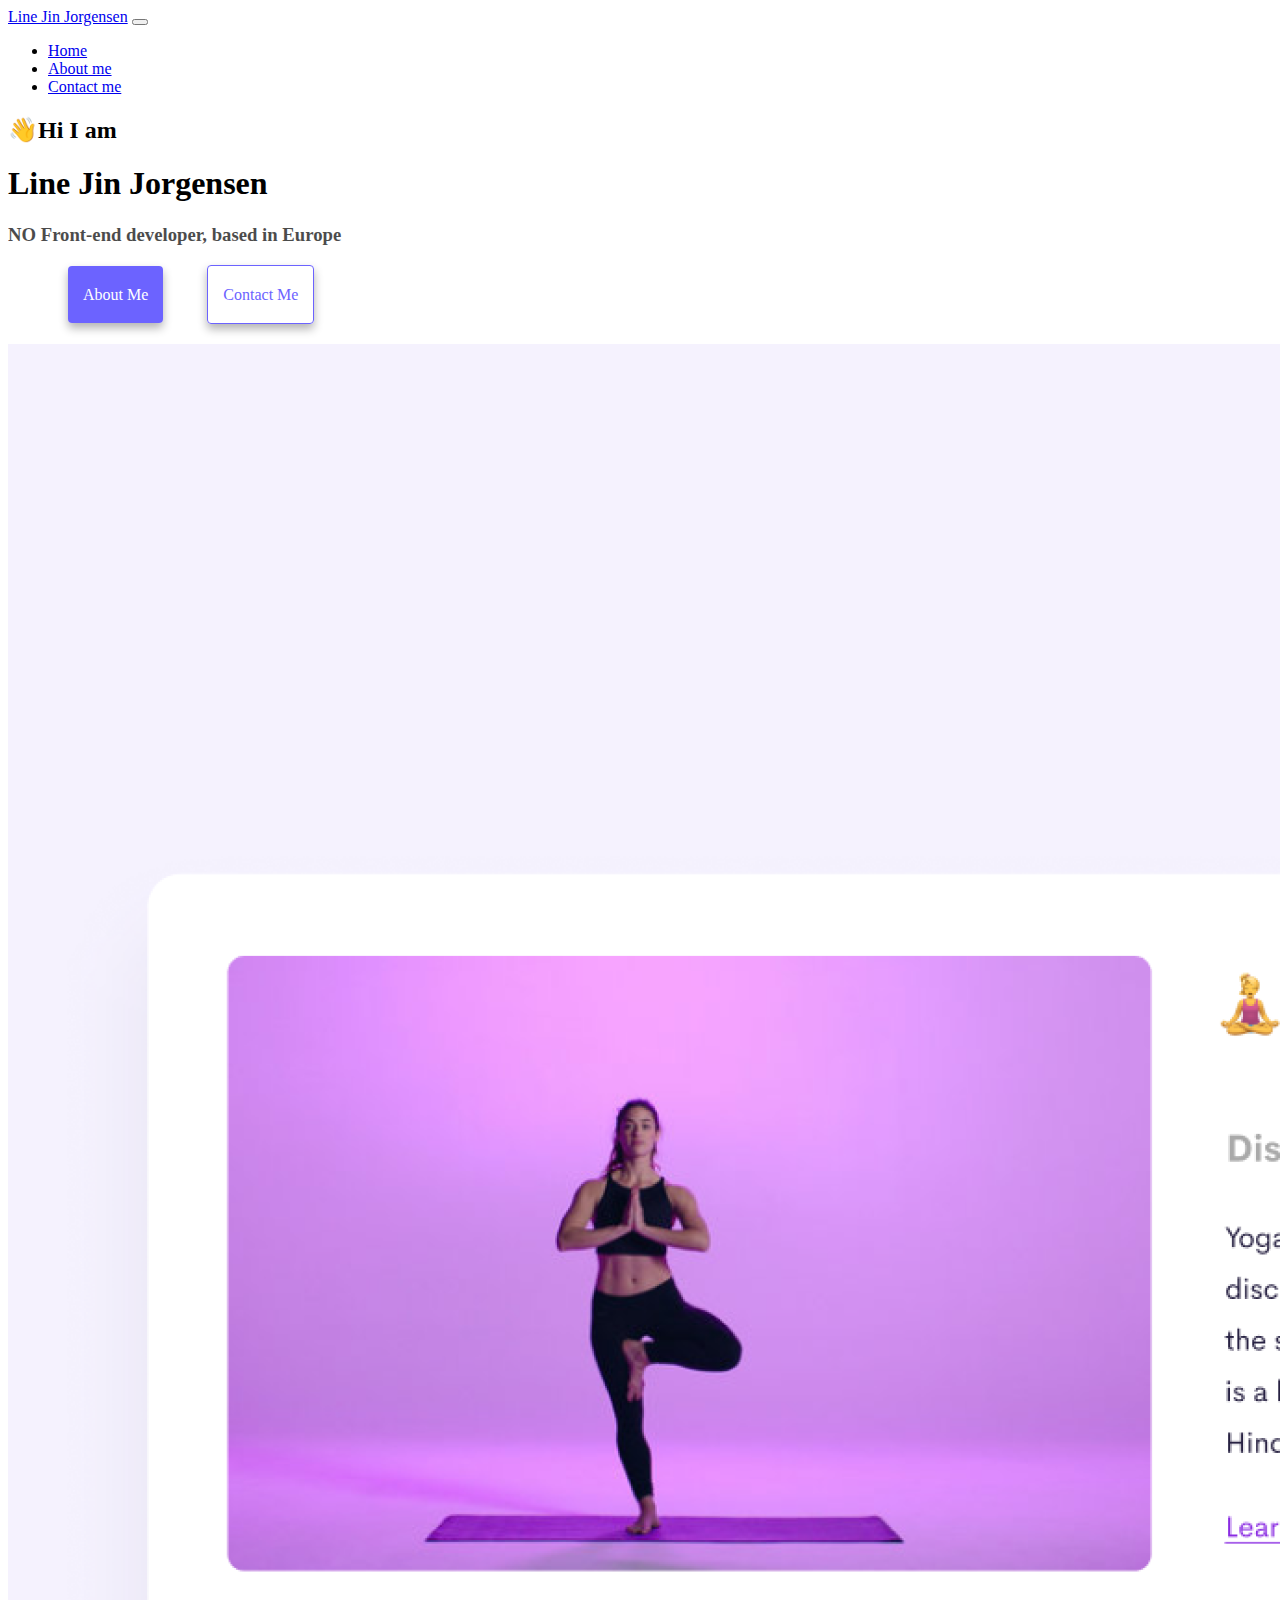
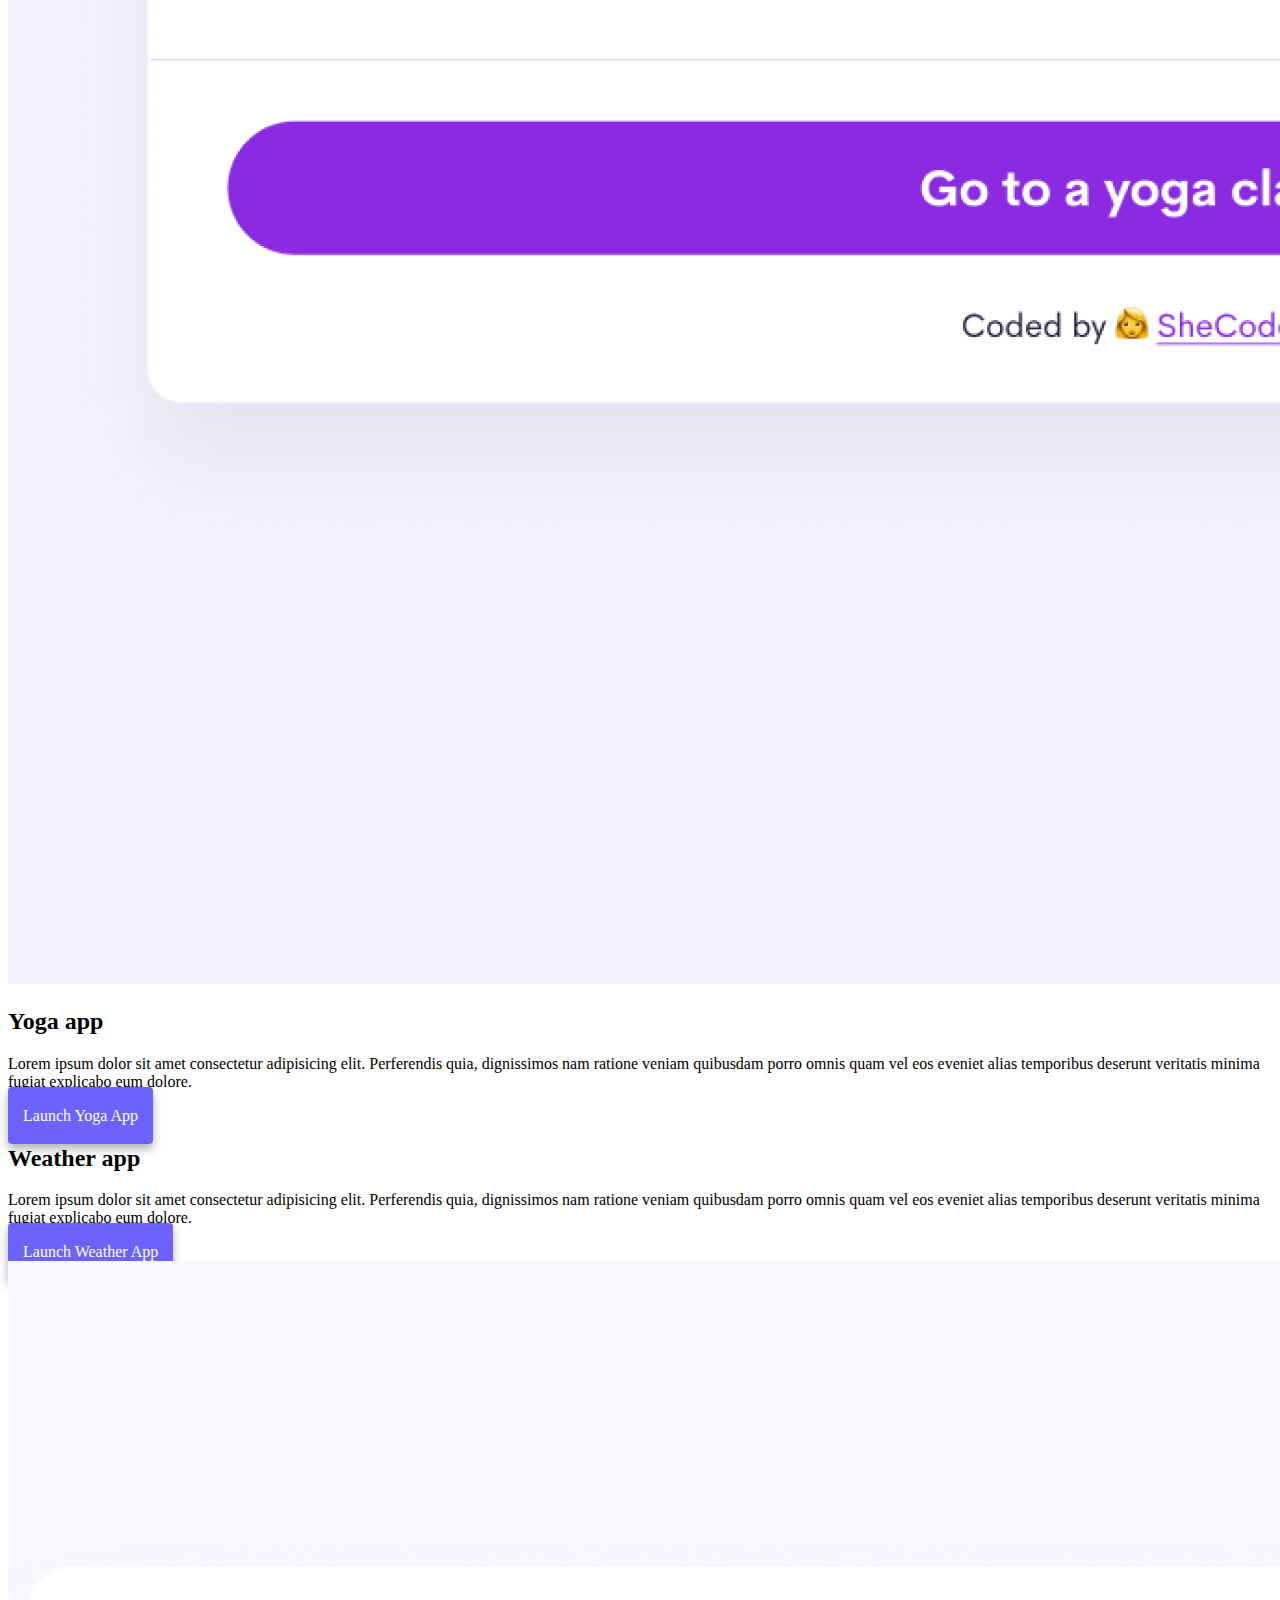
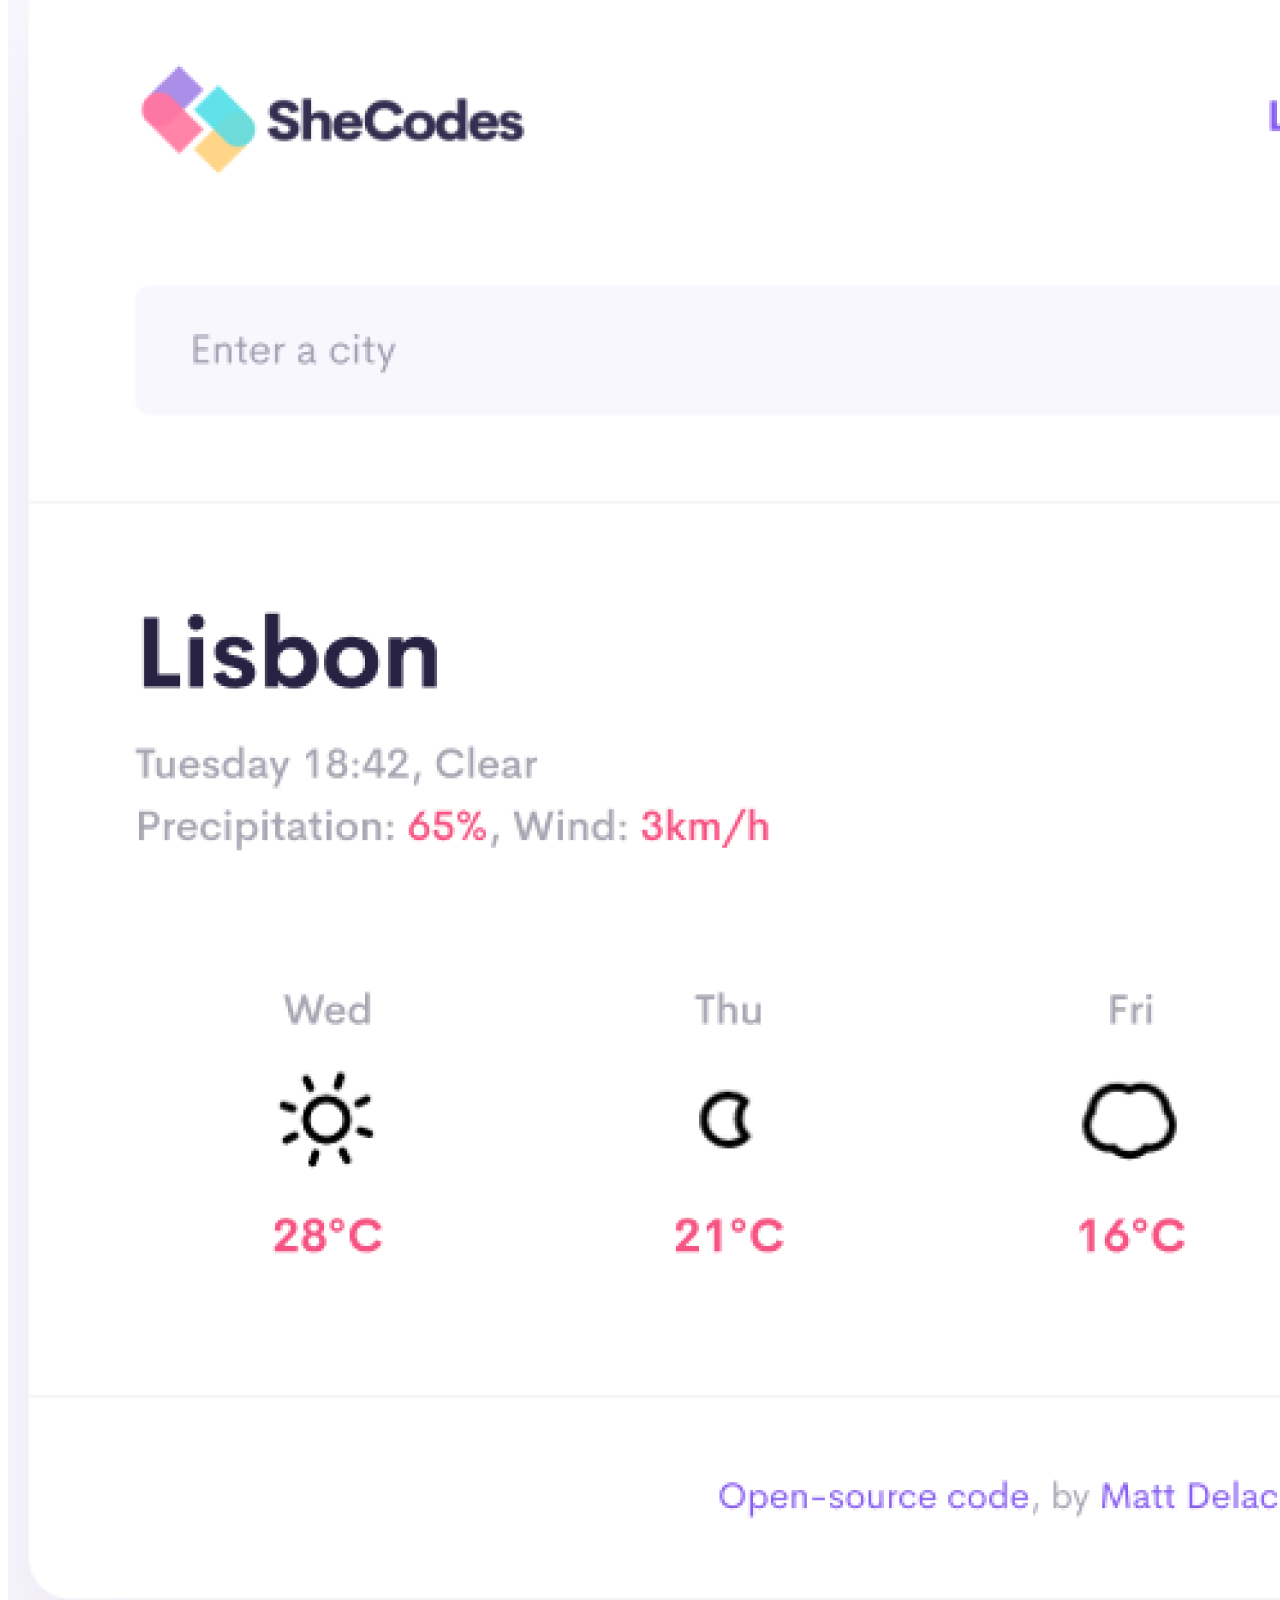
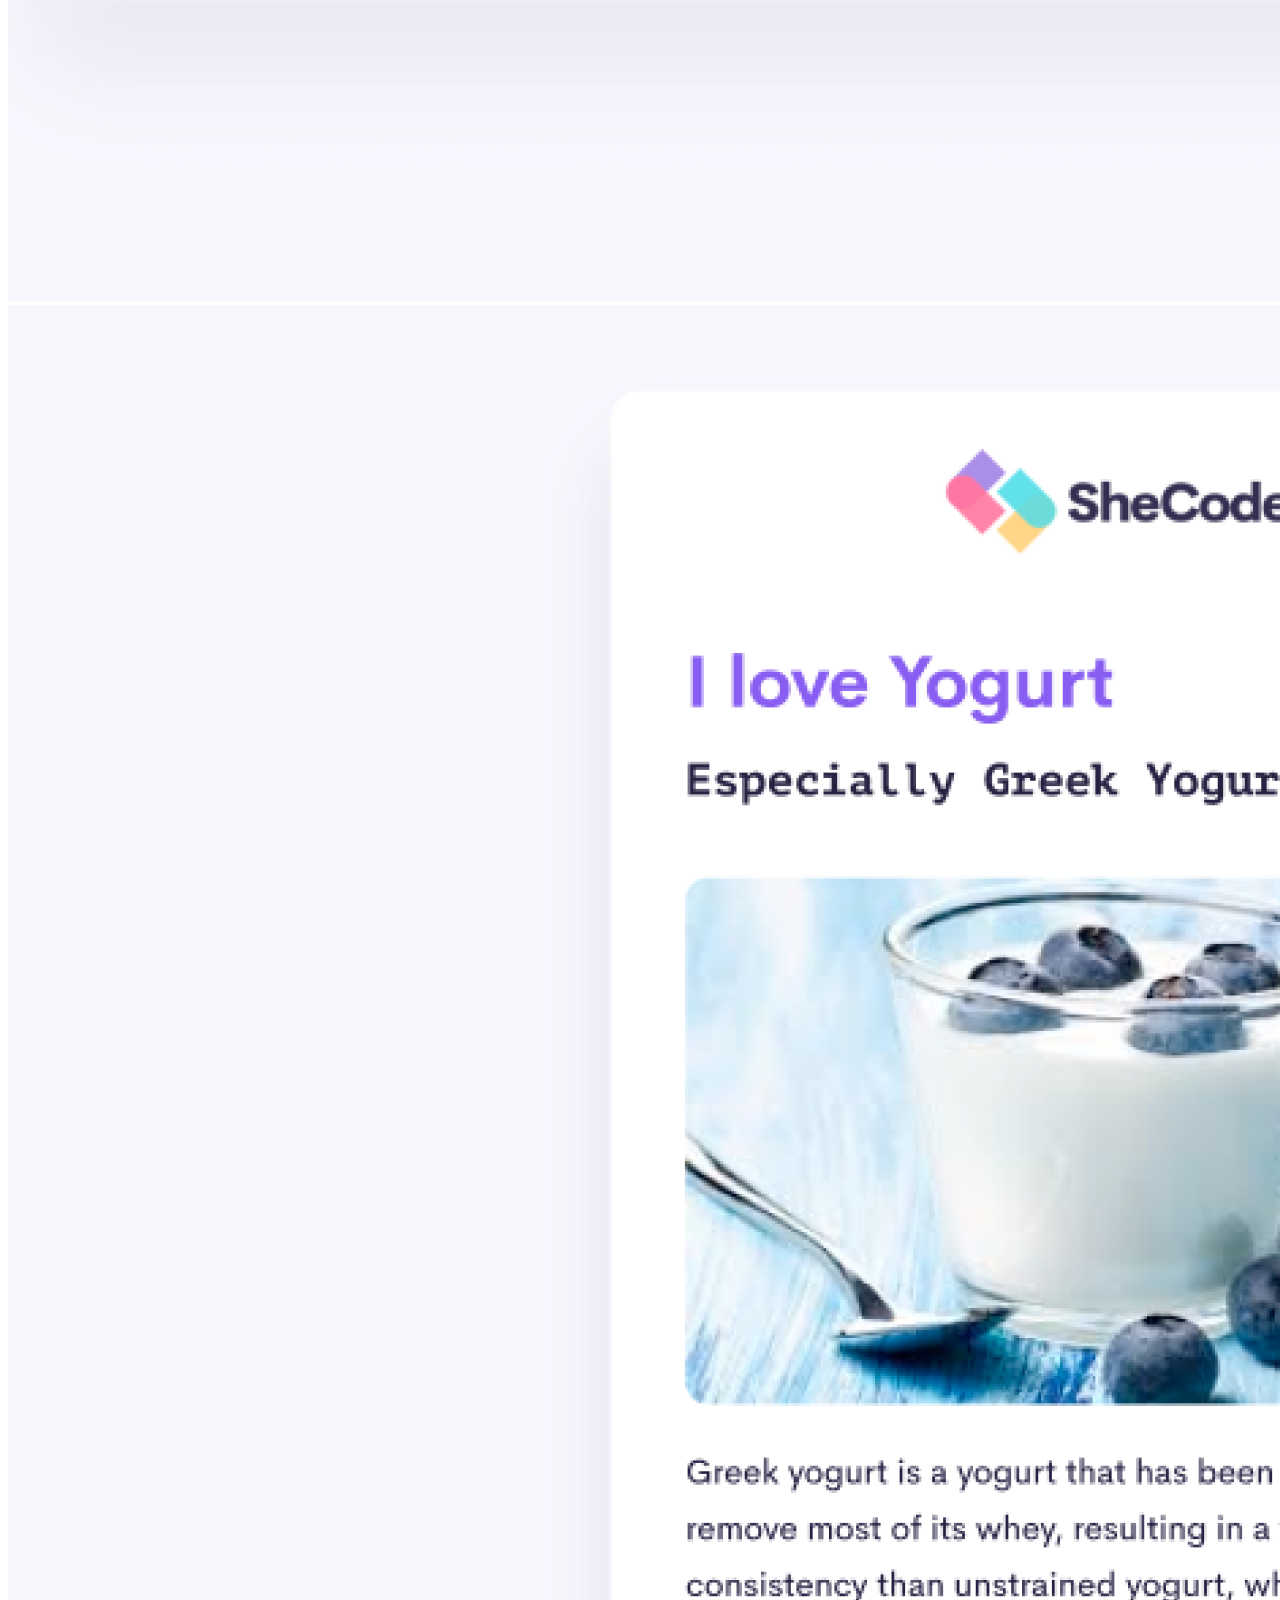
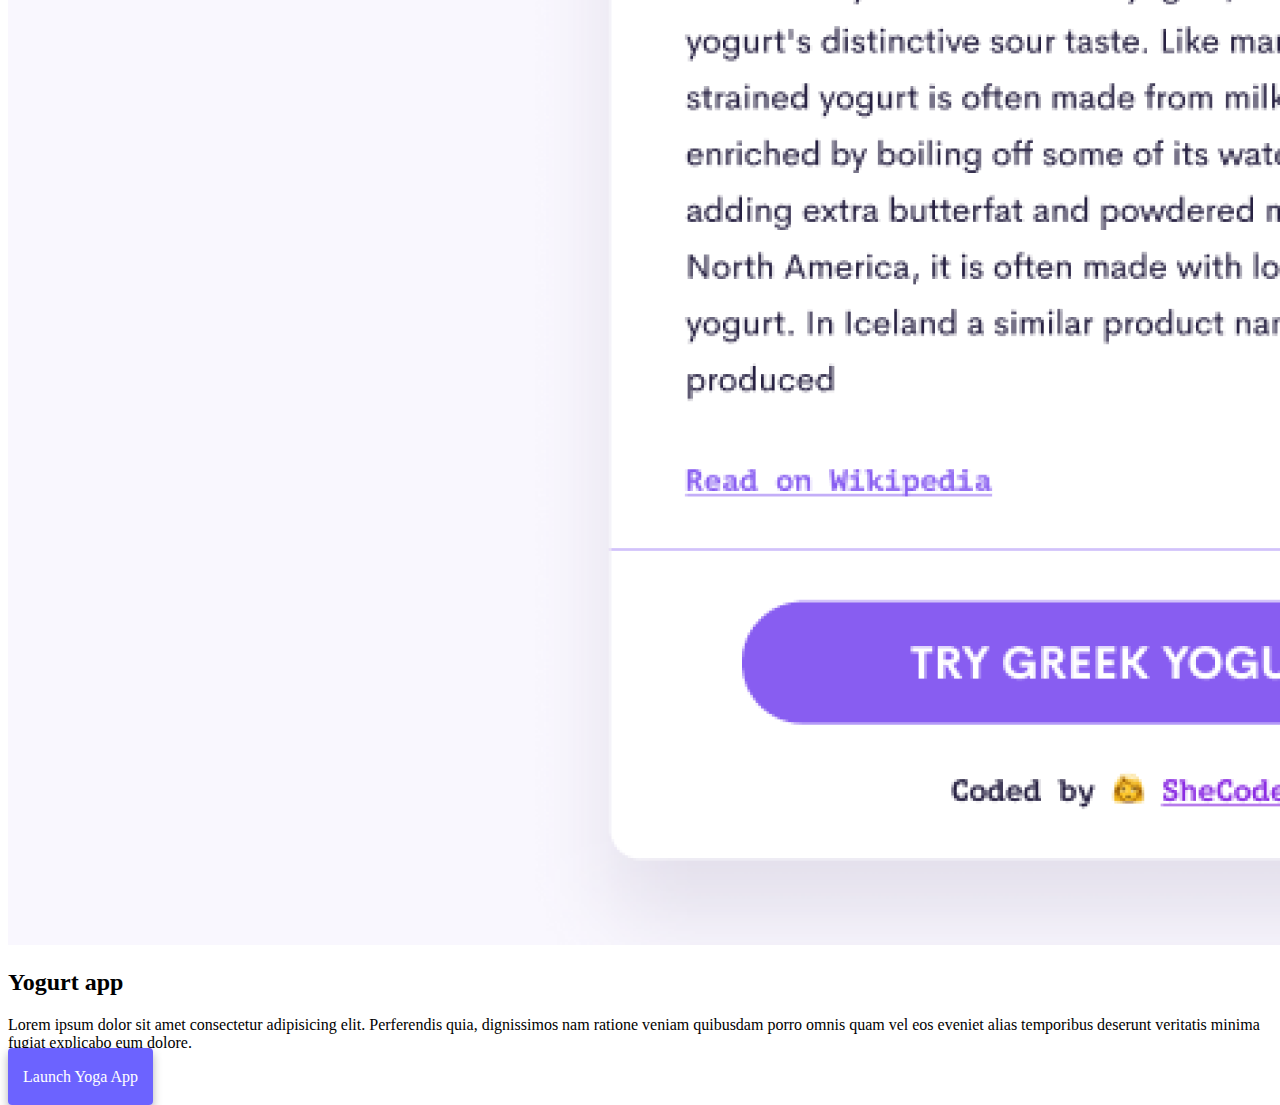
<file: index.html>
<!DOCTYPE html>
<html lang="en">
  <head>
    <meta charset="UTF-8" />
    <meta http-equiv="X-UA-Compatible" content="IE=edge" />
    <meta name="viewport" content="width=device-width, initial-scale=1.0" />
    <title>Document</title>
    <!-- CSS only -->
    <link
      href="https://cdn.jsdelivr.net/npm/bootstrap@5.2.2/dist/css/bootstrap.min.css"
      rel="stylesheet"
      integrity="sha384-Zenh87qX5JnK2Jl0vWa8Ck2rdkQ2Bzep5IDxbcnCeuOxjzrPF/et3URy9Bv1WTRi"
      crossorigin="anonymous"
    />
    <!-- JavaScript Bundle with Popper -->
    <script
      src="https://cdn.jsdelivr.net/npm/bootstrap@5.2.2/dist/js/bootstrap.bundle.min.js"
      integrity="sha384-OERcA2EqjJCMA+/3y+gxIOqMEjwtxJY7qPCqsdltbNJuaOe923+mo//f6V8Qbsw3"
      crossorigin="anonymous"
    ></script>
    <link rel="stylesheet" href="/src/style.css" />
  </head>
  <body>
    <nav class="navbar navbar-expand-lg bg-light">
      <div class="container-fluid">
        <a class="navbar-brand" href="/">Line Jin Jorgensen</a>
        <button
          class="navbar-toggler"
          type="button"
          data-bs-toggle="collapse"
          data-bs-target="#navbarNav"
          aria-controls="navbarNav"
          aria-expanded="false"
          aria-label="Toggle navigation"
        >
          <span class="navbar-toggler-icon"></span>
        </button>
        <div class="collapse navbar-collapse" id="navbarNav">
          <ul class="navbar-nav">
            <li class="nav-item">
              <a class="nav-link active" aria-current="page" href="/">Home</a>
            </li>
            <li class="nav-item">
              <a class="nav-link" href="/about.html">About me</a>
            </li>
            <li class="nav-item">
              <a class="nav-link" href="/contact.html#contact">Contact me</a>
            </li>
          </ul>
        </div>
      </div>
    </nav>
    <h2 class="text-center">👋Hi I am</h2>
    <h1 class="text-center">Line Jin Jorgensen</h1>
    <h3 class="text-center mb-5">NO Front-end developer, based in Europe</h3>
    <div class="navigation-links text-center">
      <a
        href="/about.html"
        class="primary-link mb-5"
        title="Information about Line Jin Jorgensen"
        >About me</a
      >
      <a
        href="/contact.html"
        class="secondary-link mb-5"
        title="Contact information - Line Jin Jorgensen"
        id="contact"
        >contact me</a
      >
    </div>
    <div class="container">
      <div class="row">
        <div class="col-sm-6">
          <img
            src="/images/yoga.png"
            alt="Image/photo of a woman doing yoga on a mountain"
            class="img-fluid mt-5"
          />
          </div>
          <div class="col-sm-6 mt-5">
            <h2>Yoga app</h2>
            <p class="mb-5">
              Lorem ipsum dolor sit amet consectetur adipisicing elit.
              Perferendis quia, dignissimos nam ratione veniam quibusdam porro
              omnis quam vel eos eveniet alias temporibus deserunt veritatis
              minima fugiat explicabo eum dolore.
            </p>
            <a href="/" title="Button for launch yoga app project" class="button-color">Launch yoga app</a>
          </div>
        </div>
      </div>
      <div class="row">
        <div class="col-sm-6 mt-5">
          <h2>Weather app</h2>
            <p class="mb-5">
              Lorem ipsum dolor sit amet consectetur adipisicing elit.
              Perferendis quia, dignissimos nam ratione veniam quibusdam porro
              omnis quam vel eos eveniet alias temporibus deserunt veritatis
              minima fugiat explicabo eum dolore.
            </p>
            <a href="/" title="Button for launch weather app project" class="button-color">Launch weather app</a>
        </div>
        <div class="col-sm-6">
          <img
            src="/images/weather.png"
            alt="Image/photo of a weather forecast for five days and showing degrees in celsius and which city it is for"
            class="img-fluid mt-5"
          />
        </div>
      </div>
      <div class="row">
       <div class="col-sm-6">
          <img
            src="/images/yogurt.png"
            alt="Image/photo of a delicious yogurt meal"
            class="img-fluid mt-5"
          />
          </div>
          <div class="col-sm-6 mt-5">
            <h2>Yogurt app</h2>
            <p class="mb-5">
              Lorem ipsum dolor sit amet consectetur adipisicing elit.
              Perferendis quia, dignissimos nam ratione veniam quibusdam porro
              omnis quam vel eos eveniet alias temporibus deserunt veritatis
              minima fugiat explicabo eum dolore.
            </p>
            <a href="/" title="Button for launch yogurt app project" class="button-color">Launch yoga app</a>
          </div>
       </div>
    </div>
  </body>
</html>
</file>
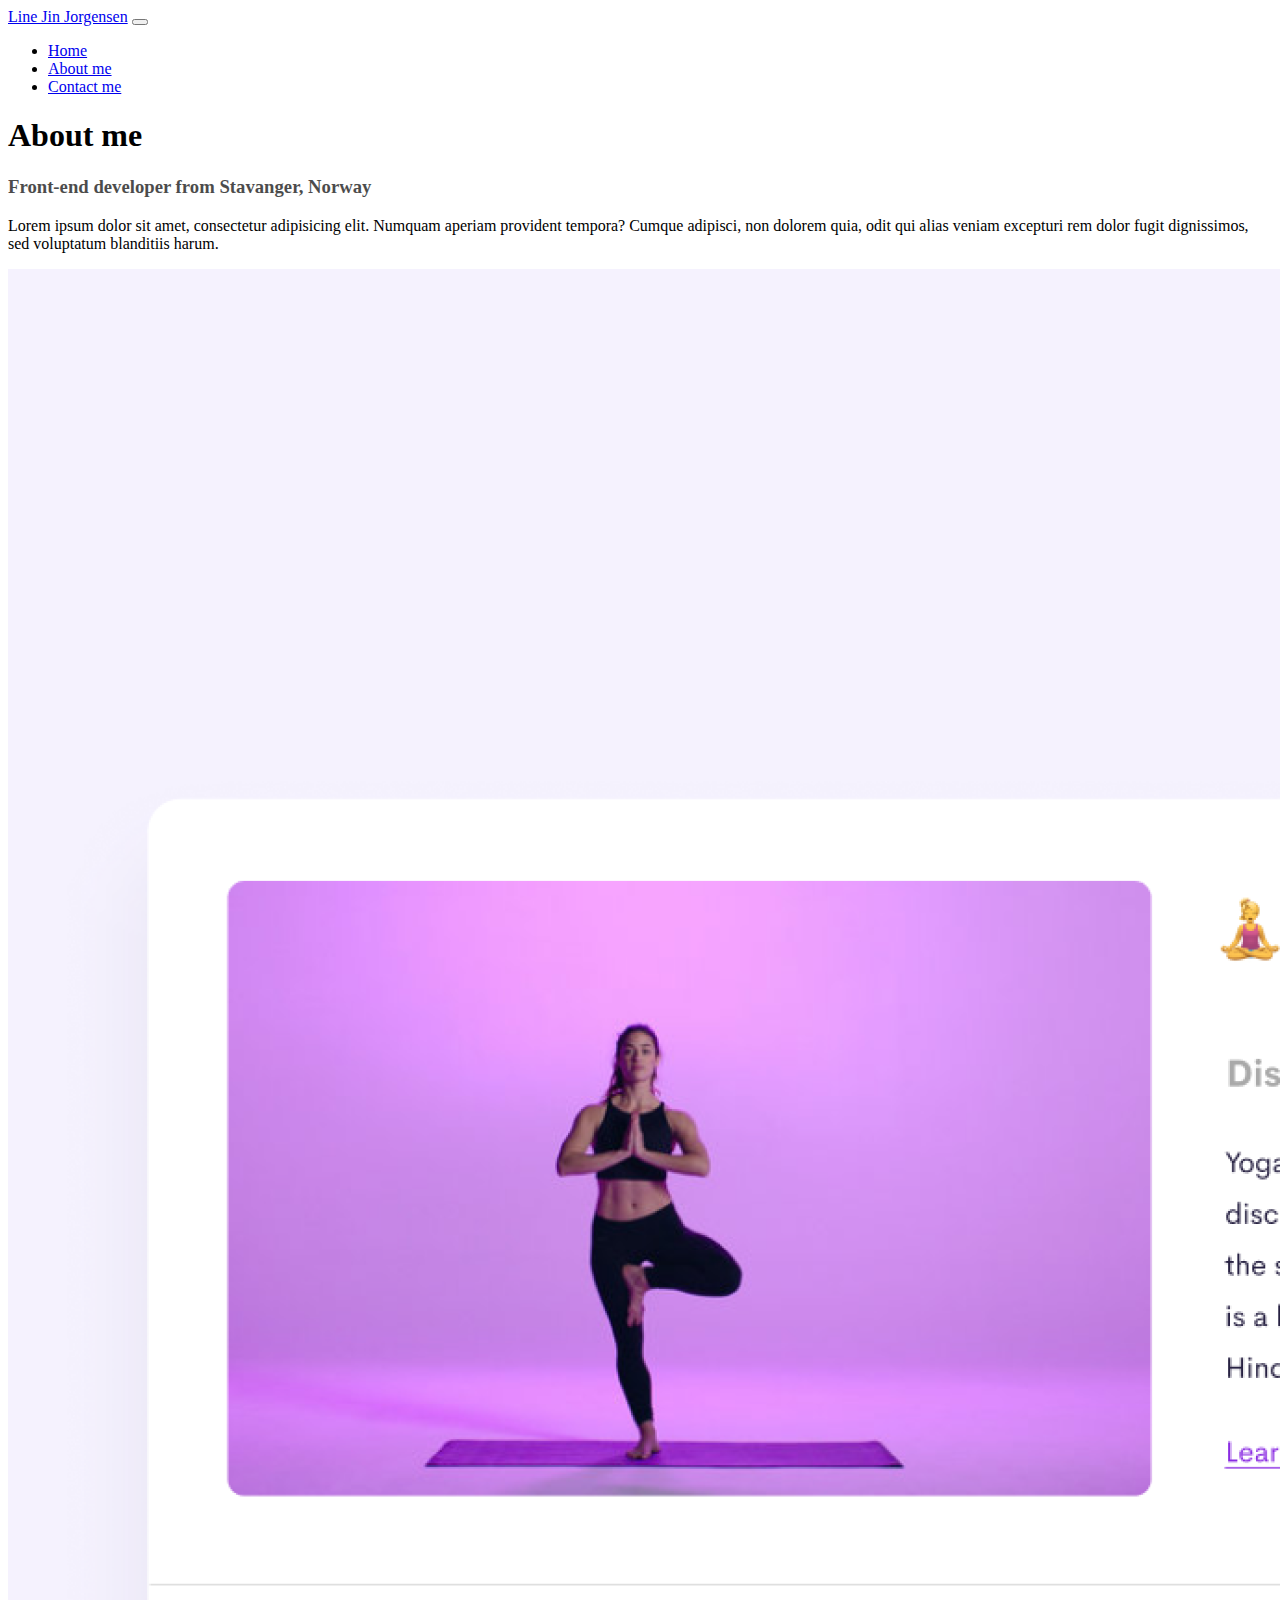
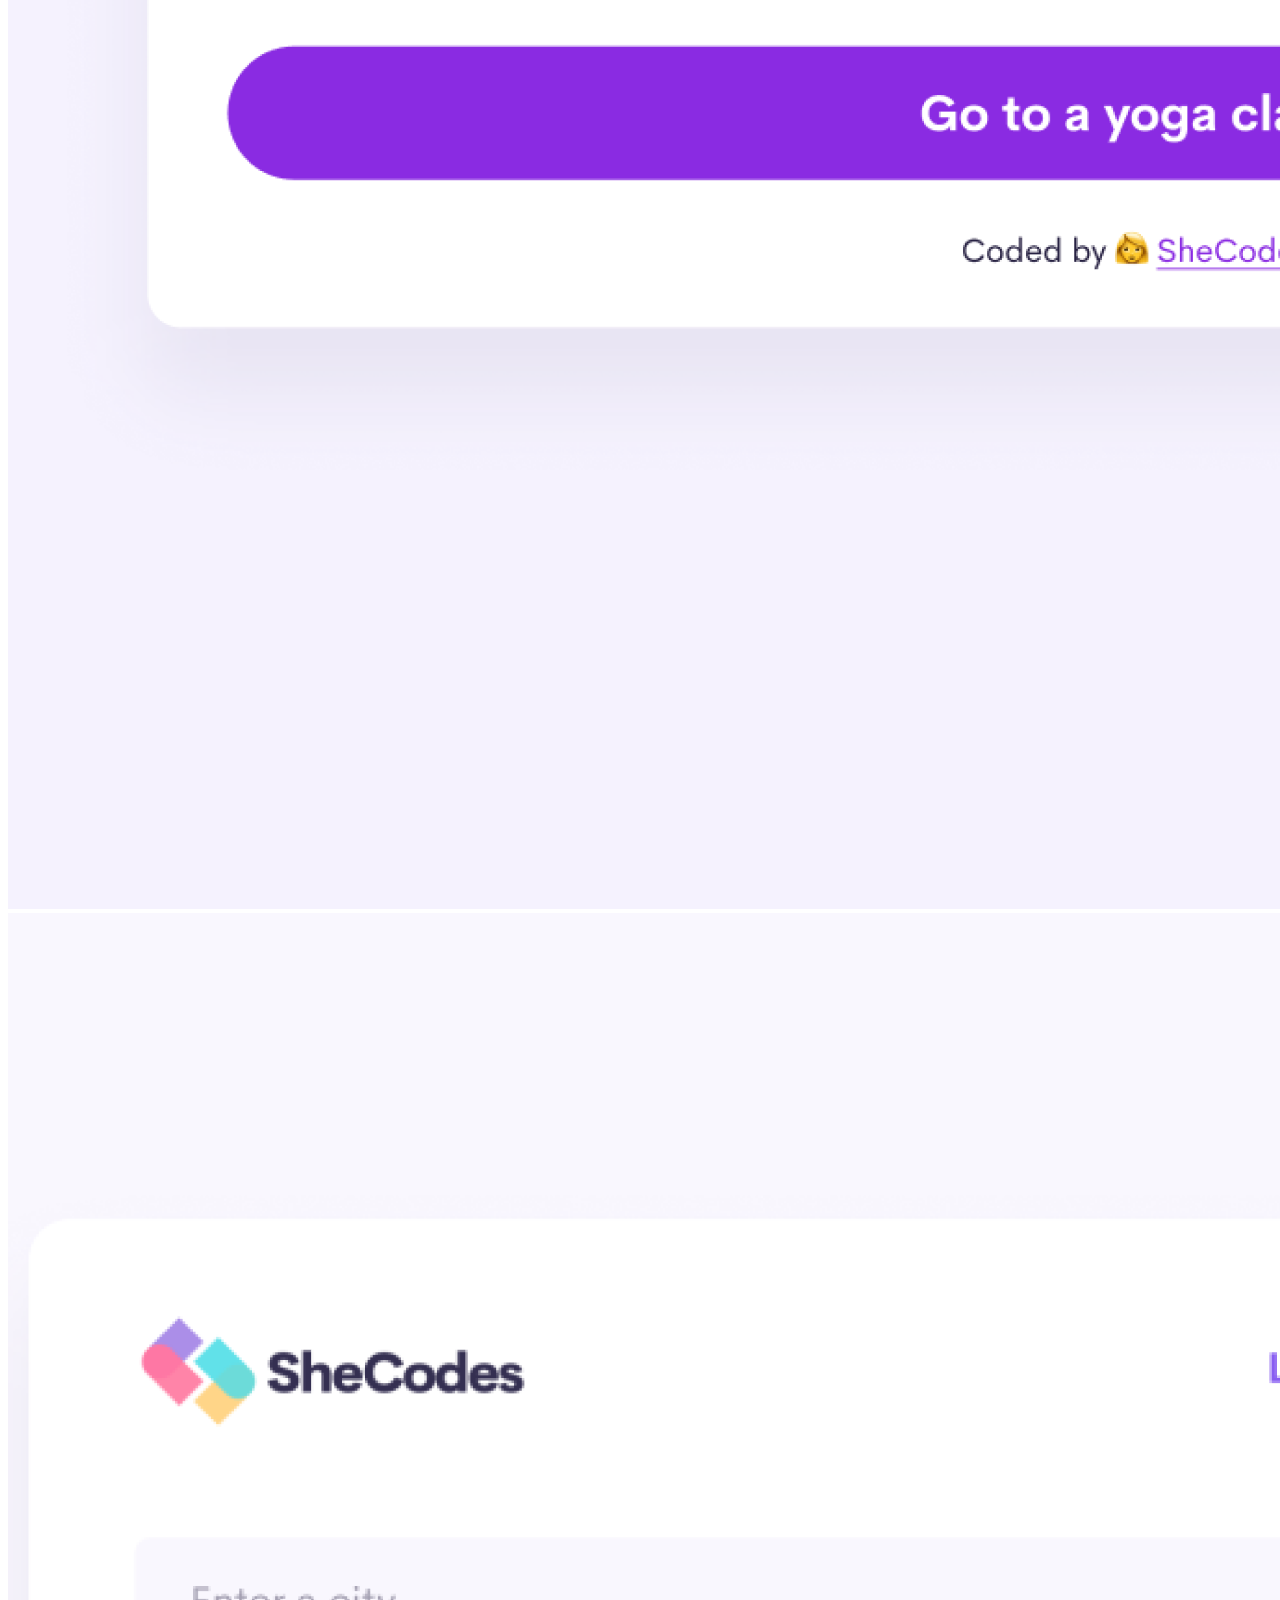
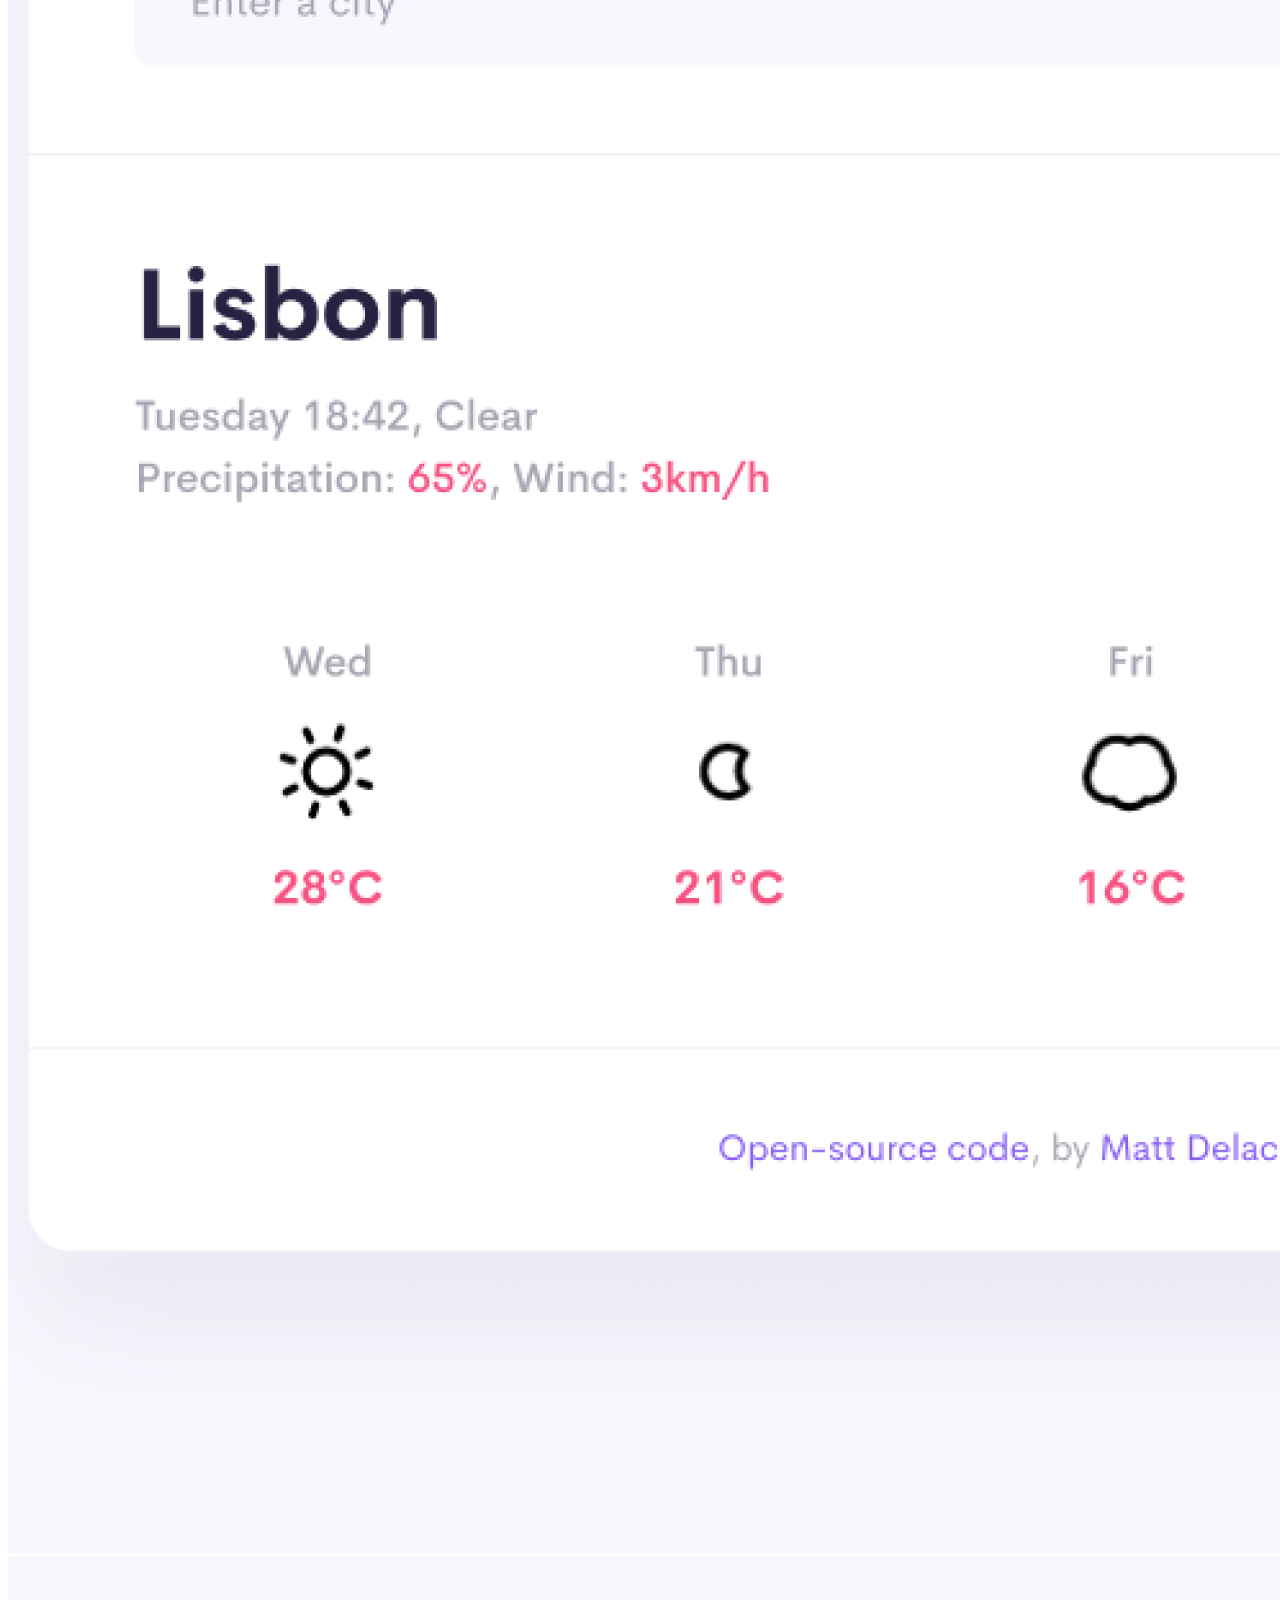
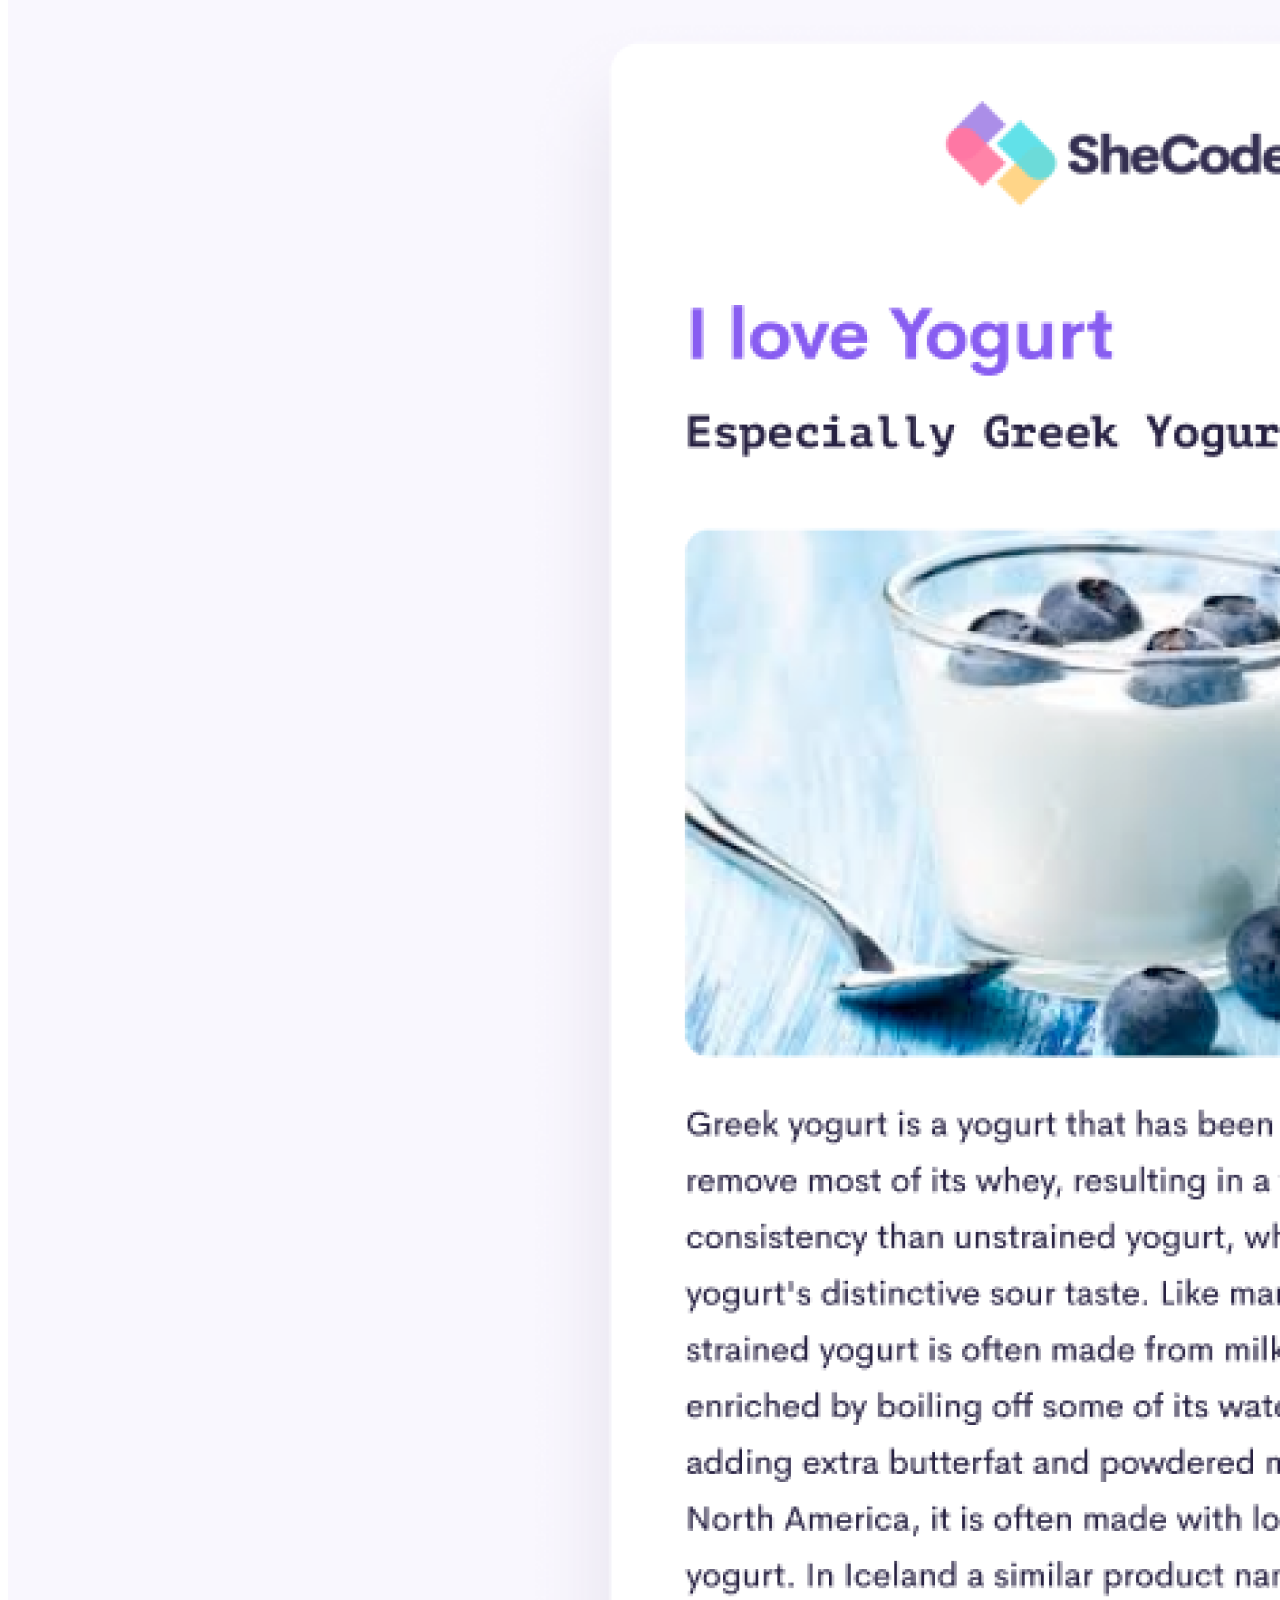
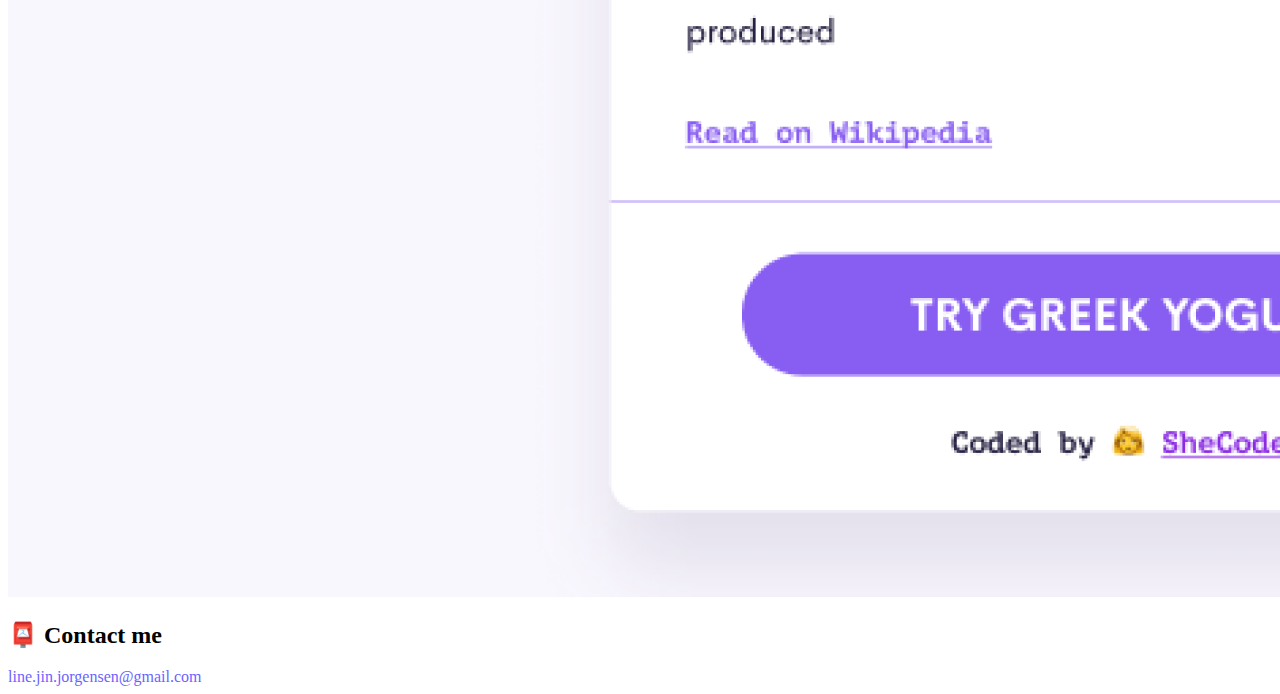
<file: about.html>
<!DOCTYPE html>
<html lang="en">
  <head>
    <meta charset="UTF-8" />
    <meta http-equiv="X-UA-Compatible" content="IE=edge" />
    <meta name="viewport" content="width=device-width, initial-scale=1.0" />
    <title>Document</title>
    <!-- CSS only -->
    <link
      href="https://cdn.jsdelivr.net/npm/bootstrap@5.2.2/dist/css/bootstrap.min.css"
      rel="stylesheet"
      integrity="sha384-Zenh87qX5JnK2Jl0vWa8Ck2rdkQ2Bzep5IDxbcnCeuOxjzrPF/et3URy9Bv1WTRi"
      crossorigin="anonymous"
    />
    <!-- JavaScript Bundle with Popper -->
    <script
      src="https://cdn.jsdelivr.net/npm/bootstrap@5.2.2/dist/js/bootstrap.bundle.min.js"
      integrity="sha384-OERcA2EqjJCMA+/3y+gxIOqMEjwtxJY7qPCqsdltbNJuaOe923+mo//f6V8Qbsw3"
      crossorigin="anonymous"
    ></script>
    <link rel="stylesheet" href="/src/style.css" />
  </head>
  <body>
    <nav class="navbar navbar-expand-lg bg-light">
      <div class="container-fluid">
        <a class="navbar-brand" href="/">Line Jin Jorgensen</a>
        <button
          class="navbar-toggler"
          type="button"
          data-bs-toggle="collapse"
          data-bs-target="#navbarNav"
          aria-controls="navbarNav"
          aria-expanded="false"
          aria-label="Toggle navigation"
        >
          <span class="navbar-toggler-icon"></span>
        </button>
        <div class="collapse navbar-collapse" id="navbarNav">
          <ul class="navbar-nav">
            <li class="nav-item">
              <a class="nav-link" aria-current="page" href="/">Home</a>
            </li>
            <li class="nav-item">
              <a class="nav-link active" href="/about.html">About me</a>
            </li>
            <li class="nav-item">
              <a class="nav-link" href="/contact.html#contact">Contact me</a>
            </li>
          </ul>
        </div>
      </div>
    </nav>
    <h1 title="Headline about me" class="text-center">About me</h1>
    <h3
      title="Information about where the person comes from and what he/She does"
      class="text-center"
    >
      Front-end developer from Stavanger, Norway
    </h3>
    <p
      title="Some text in Latin just be an example of text"
      class="text-center"
    >
      Lorem ipsum dolor sit amet, consectetur adipisicing elit. Numquam aperiam
      provident tempora? Cumque adipisci, non dolorem quia, odit qui alias
      veniam excepturi rem dolor fugit dignissimos, sed voluptatum blanditiis
      harum.
    </p>
    <div class="container mb-5">
      <div class="row">
        <div class="col-sm-4">
          <img
            src="/images/yoga.png"
            alt="Image/photo showing woman doing yoga"
            class="img-fluid"
          />
        </div>
        <div class="col-sm-4">
          <img
            src="/images/weather.png"
            alt="Image/photo showing a weather forecast for a city, Lisbon, for five days"
            class="img-fluid"
          />
        </div>
        <div class="col-sm-4">
          <img
            src="/images/yogurt.png"
            alt="Image/photo showing a glass with some yogurt in it spinkled with blueberries"
            class="img-fluid"
          />
        </div>
      </div>
    </div>
    <div class="text-center">
      <h2 class="mb-3">📮 Contact me</h2>
      <a href="mailto:line.jin.jorgensen@gmail.com" class="email-to"
        >line.jin.jorgensen@gmail.com</a
      >
    </div>
  </body>
</html>
</file>
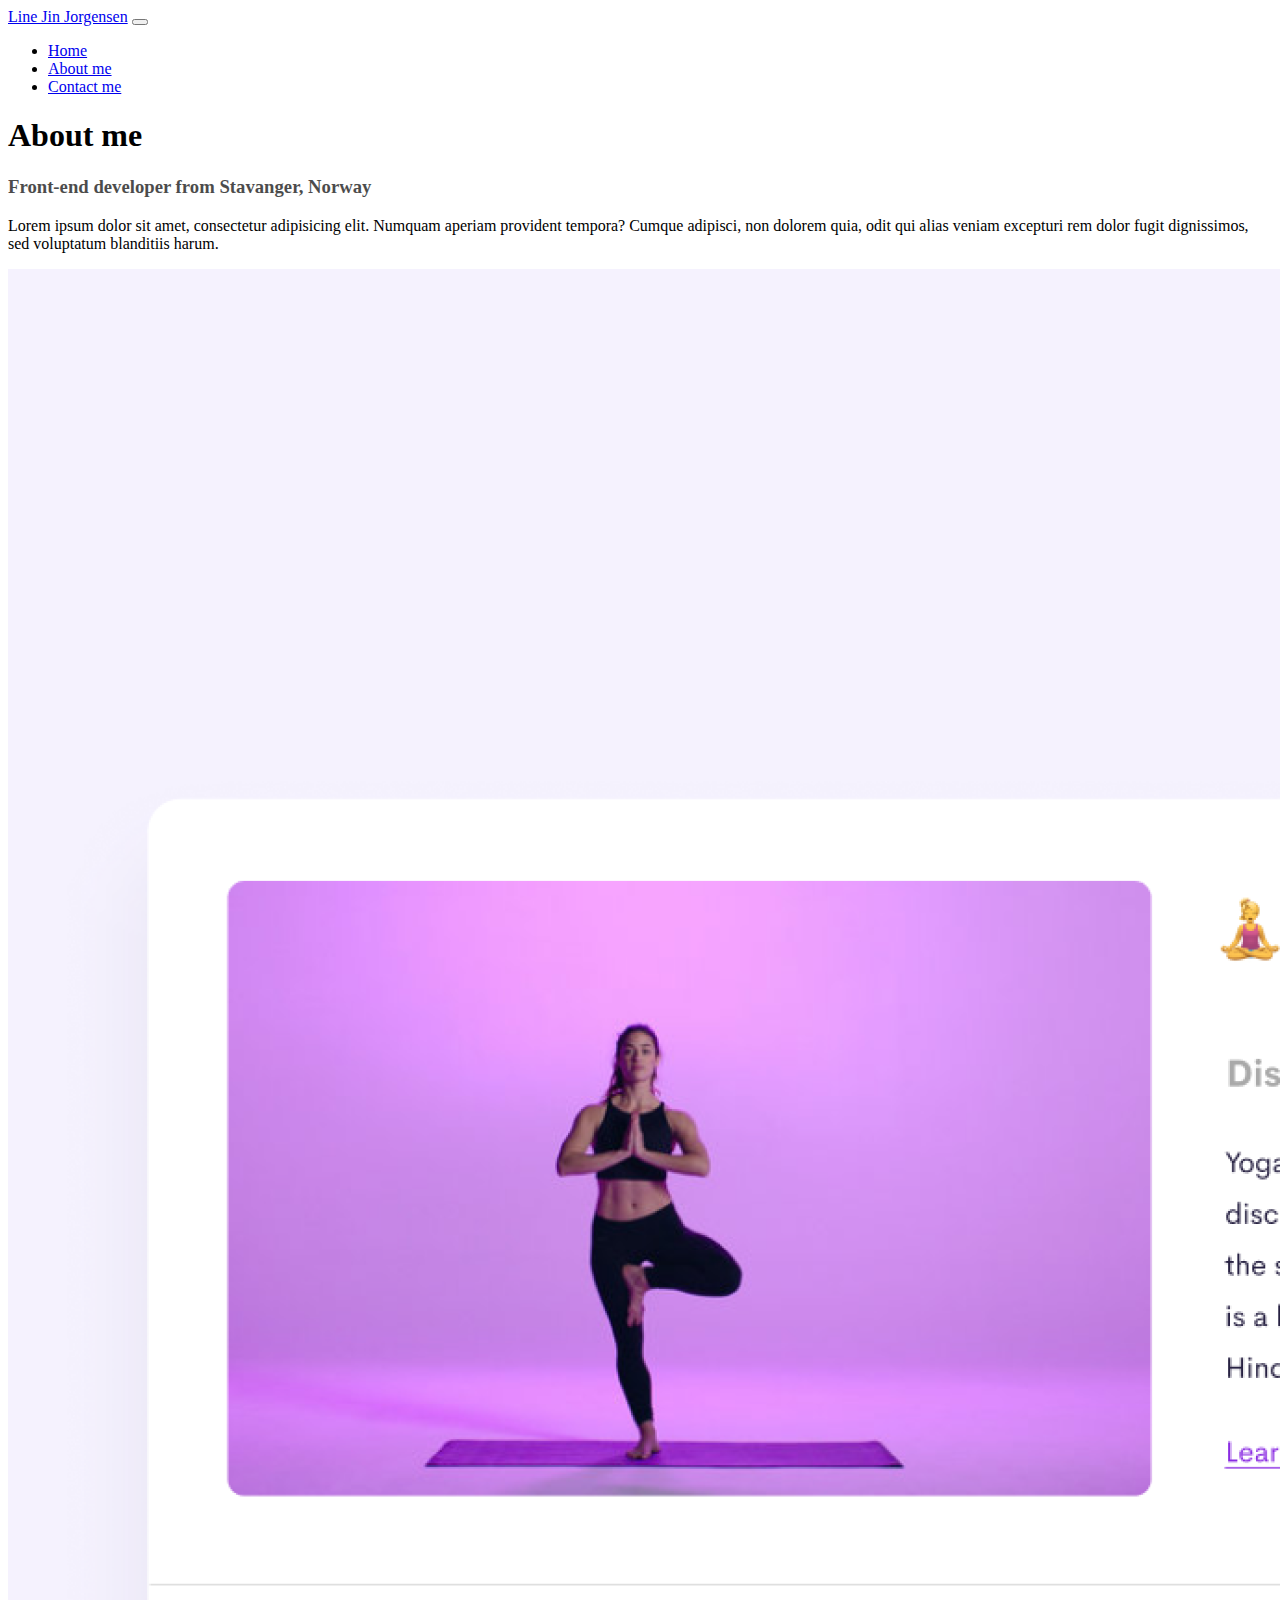
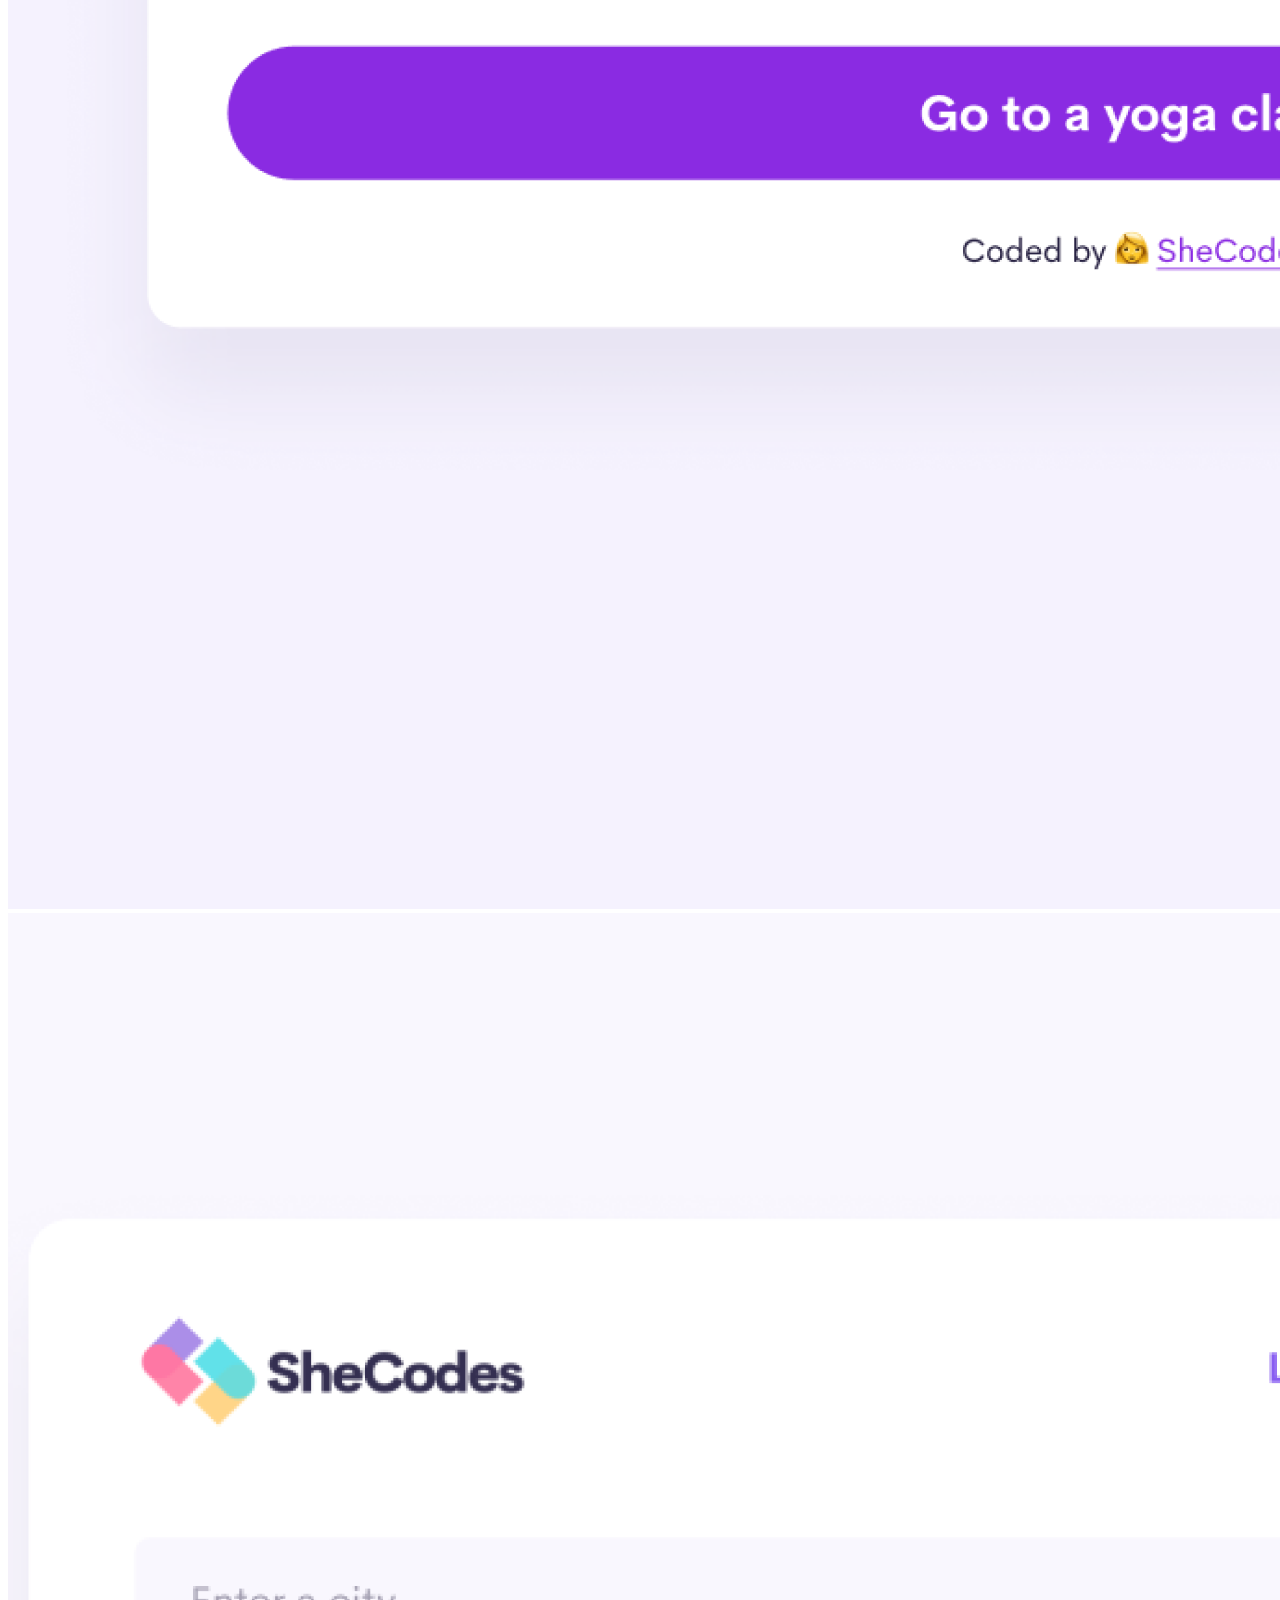
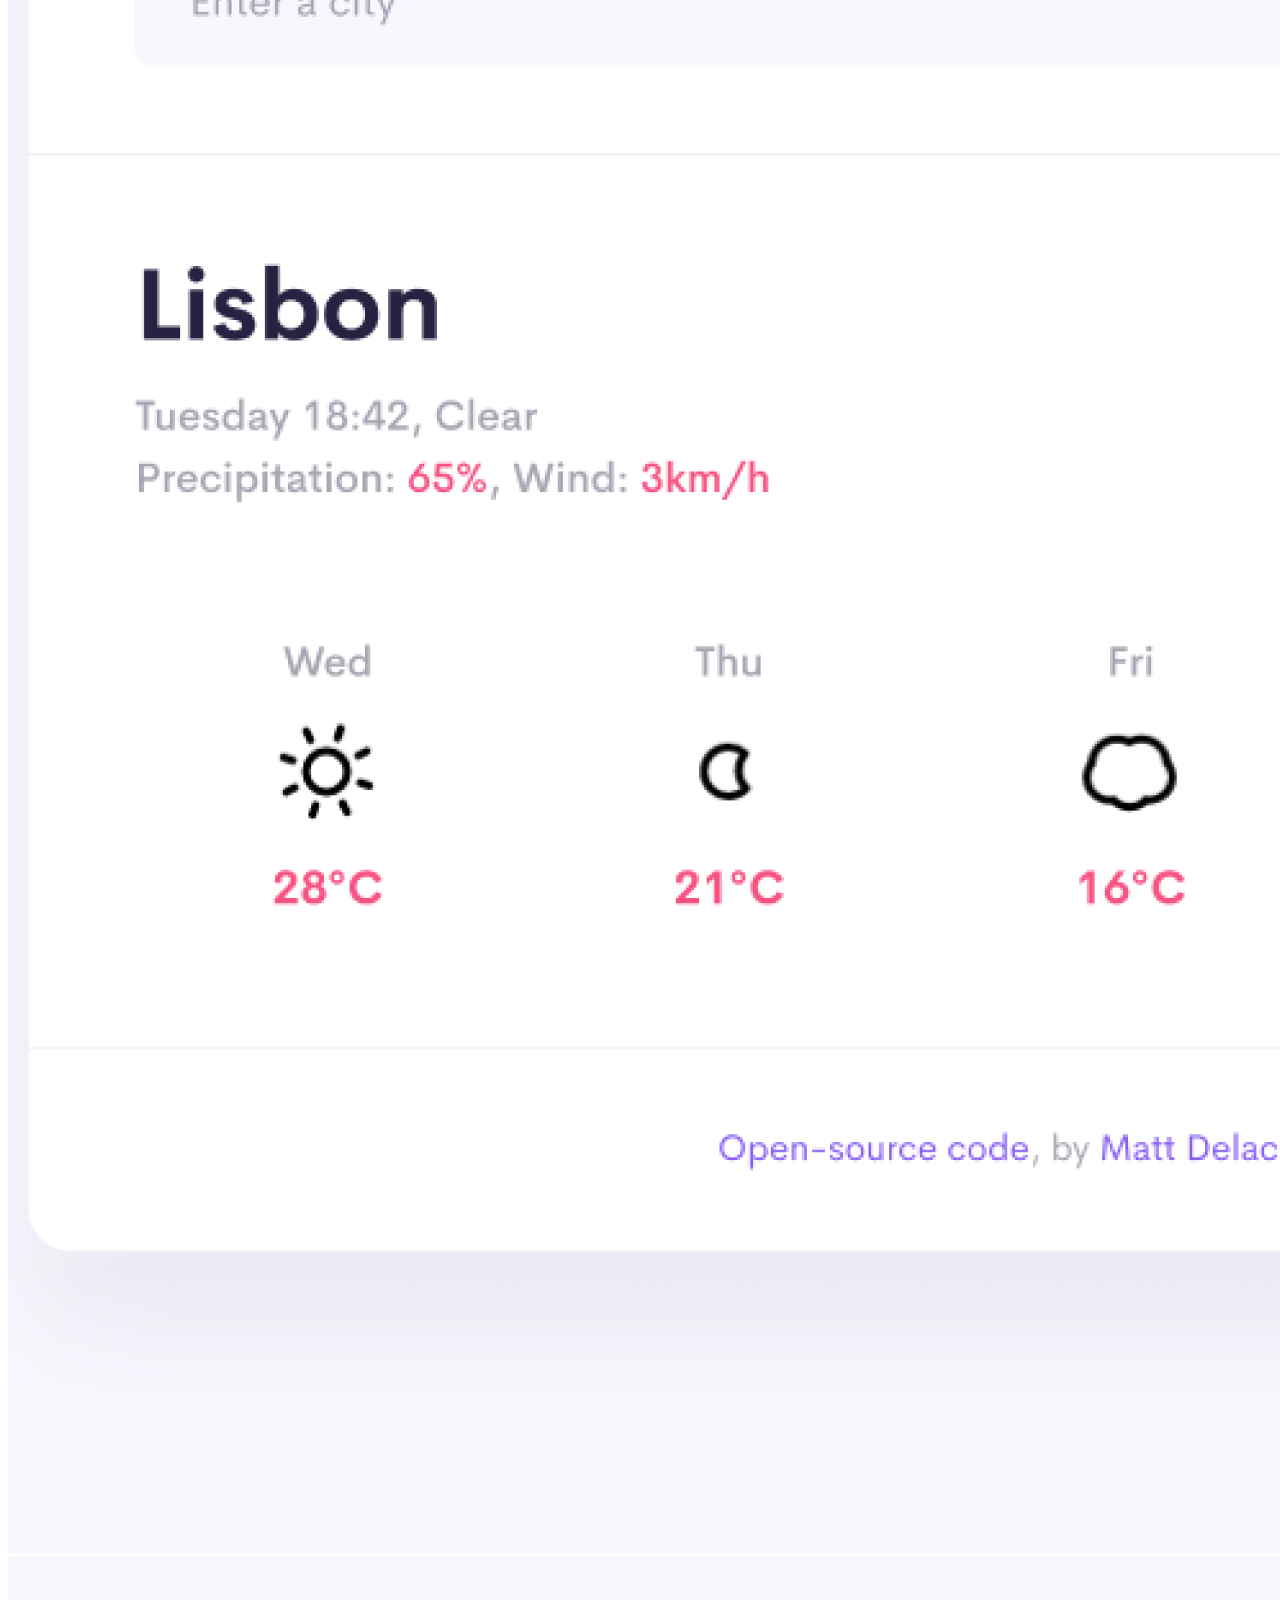
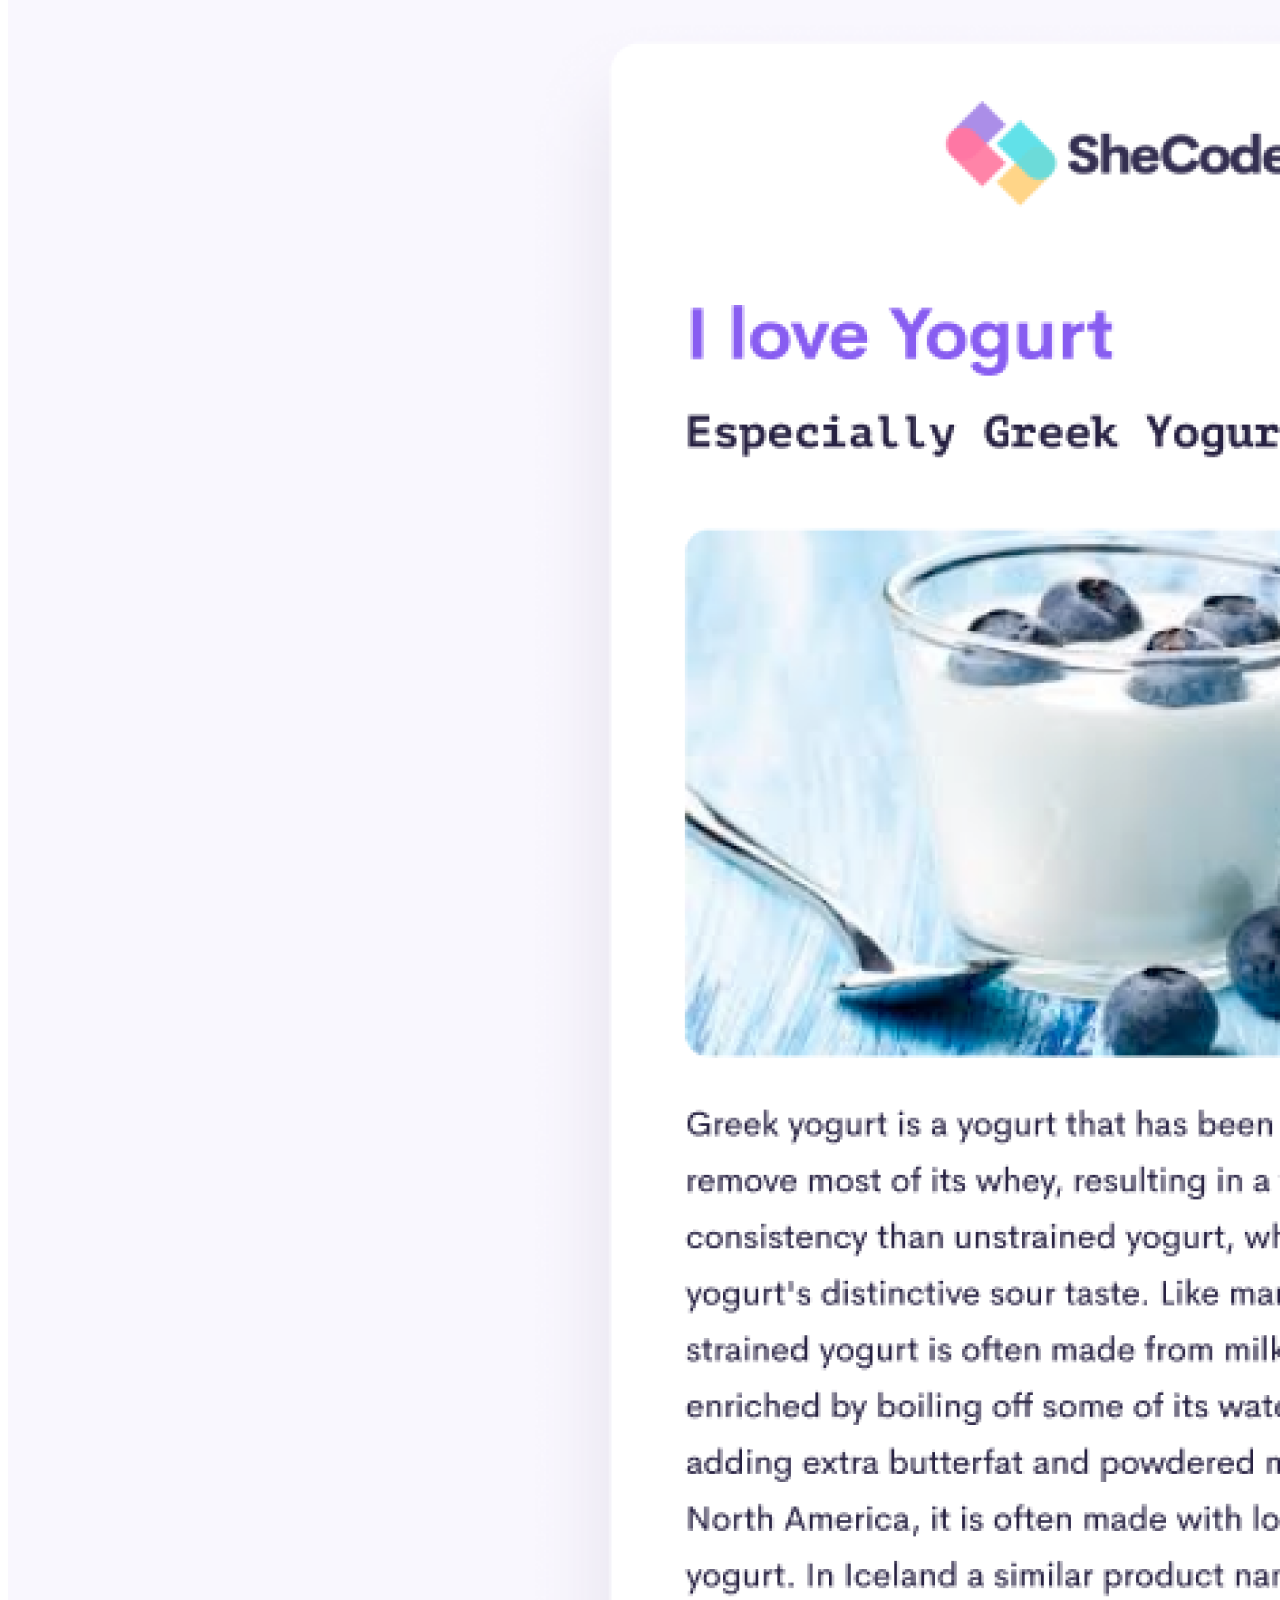
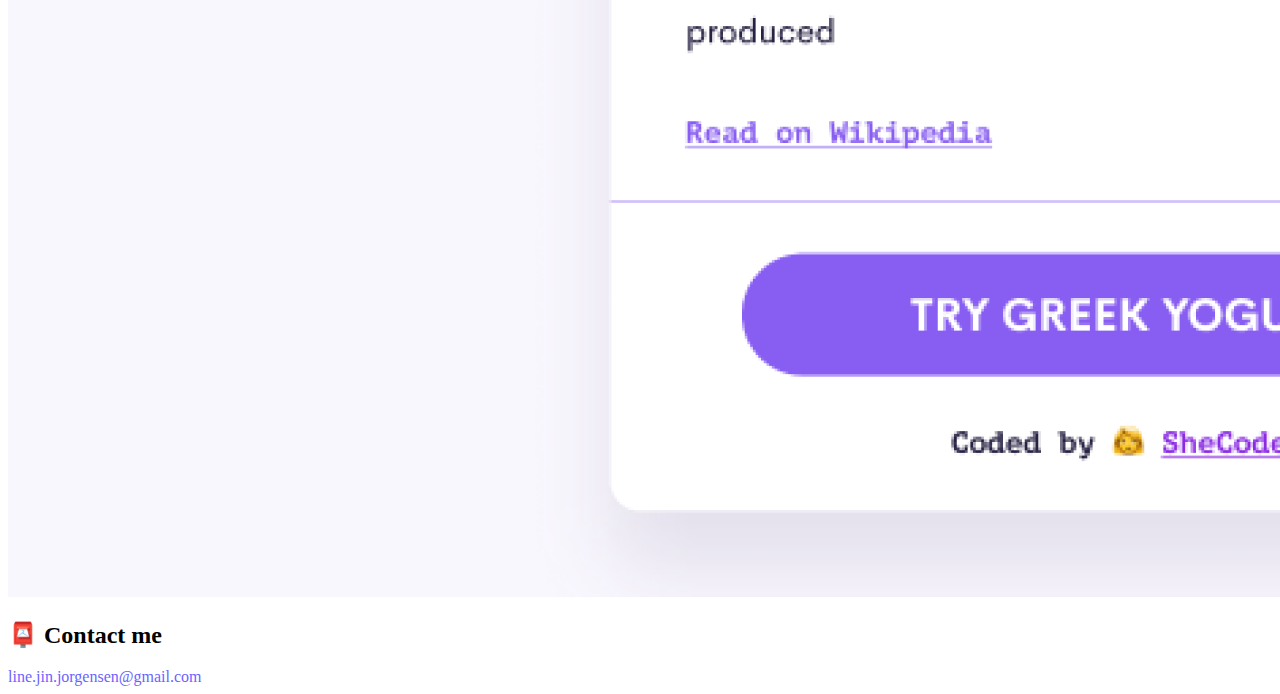
<file: contact.html>
<!DOCTYPE html>
<html lang="en">
  <head>
    <meta charset="UTF-8" />
    <meta http-equiv="X-UA-Compatible" content="IE=edge" />
    <meta name="viewport" content="width=device-width, initial-scale=1.0" />
    <title>Document</title>
    <!-- CSS only -->
    <link
      href="https://cdn.jsdelivr.net/npm/bootstrap@5.2.2/dist/css/bootstrap.min.css"
      rel="stylesheet"
      integrity="sha384-Zenh87qX5JnK2Jl0vWa8Ck2rdkQ2Bzep5IDxbcnCeuOxjzrPF/et3URy9Bv1WTRi"
      crossorigin="anonymous"
    />
    <!-- JavaScript Bundle with Popper -->
    <script
      src="https://cdn.jsdelivr.net/npm/bootstrap@5.2.2/dist/js/bootstrap.bundle.min.js"
      integrity="sha384-OERcA2EqjJCMA+/3y+gxIOqMEjwtxJY7qPCqsdltbNJuaOe923+mo//f6V8Qbsw3"
      crossorigin="anonymous"
    ></script>
    <link rel="stylesheet" href="/src/style.css" />
  </head>
  <body>
    <nav class="navbar navbar-expand-lg bg-light">
      <div class="container-fluid">
        <a class="navbar-brand" href="/">Line Jin Jorgensen</a>
        <button
          class="navbar-toggler"
          type="button"
          data-bs-toggle="collapse"
          data-bs-target="#navbarNav"
          aria-controls="navbarNav"
          aria-expanded="false"
          aria-label="Toggle navigation"
        >
          <span class="navbar-toggler-icon"></span>
        </button>
        <div class="collapse navbar-collapse" id="navbarNav">
          <ul class="navbar-nav">
            <li class="nav-item">
              <a class="nav-link" aria-current="page" href="/">Home</a>
            </li>
            <li class="nav-item">
              <a class="nav-link" href="/about.html">About me</a>
            </li>
            <li class="nav-item">
              <a class="nav-link active" href="/contact.html#contact"
                >Contact me</a
              >
            </li>
          </ul>
        </div>
      </div>
    </nav>
    <h1 title="Headline about me" class="text-center">About me</h1>
    <h3
      title="Information about where the person comes from and what he/She does"
      class="text-center"
    >
      Front-end developer from Stavanger, Norway
    </h3>
    <p
      title="Some text in Latin just be an example of text"
      class="text-center"
    >
      Lorem ipsum dolor sit amet, consectetur adipisicing elit. Numquam aperiam
      provident tempora? Cumque adipisci, non dolorem quia, odit qui alias
      veniam excepturi rem dolor fugit dignissimos, sed voluptatum blanditiis
      harum.
    </p>
    <div class="container mb-5">
      <div class="row">
        <div class="col-sm-4">
          <img
            src="/images/yoga.png"
            alt="Image/photo showing woman doing yoga"
            class="img-fluid"
          />
        </div>
        <div class="col-sm-4">
          <img
            src="/images/weather.png"
            alt="Image/photo showing a weather forecast for a city, Lisbon, for five days"
            class="img-fluid"
          />
        </div>
        <div class="col-sm-4">
          <img
            src="/images/yogurt.png"
            alt="Image/photo showing a glass with some yogurt in it spinkled with blueberries"
            class="img-fluid"
          />
        </div>
      </div>
    </div>
    <div class="text-center" id="contact">
      <h2 class="mb-3">📮 Contact me</h2>
      <a href="mailto:line.jin.jorgensen@gmail.com" class="email-to"
        >line.jin.jorgensen@gmail.com</a
      >
    </div>
  </body>
</html>
</file>
<file: src/style.css>
:root {
  --primary-color: #6c63ff;
  --box-shadow: 0 5px 10px rgba(0, 0, 0, 0.3);
}

h3 {
  opacity: 0.7;
}

.navigation-links {
  margin: 40px;
}

.navigation-links a {
  margin: 20px;
}

.primary-link {
  border-radius: 4px;
  padding: 20px 15px;
  text-decoration: none;
  text-transform: capitalize;
  background-color: var(--primary-color);
  box-shadow: var(--box-shadow);
  color: white;
}

.secondary-link {
  border-radius: 4px;
  padding: 20px 15px;
  text-decoration: none;
  text-transform: capitalize;
  border: 1px solid var(--primary-color);
  box-shadow: var(--box-shadow);
  color: var(--primary-color);
}

.button-color {
  border-radius: 4px;
  padding: 20px 15px;
  text-decoration: none;
  text-transform: capitalize;
  background-color: var(--primary-color);
  box-shadow: var(--box-shadow);
  color: white;
}

.email-to {
  color: #6c63ff;
  text-decoration: none;
}
</file>
